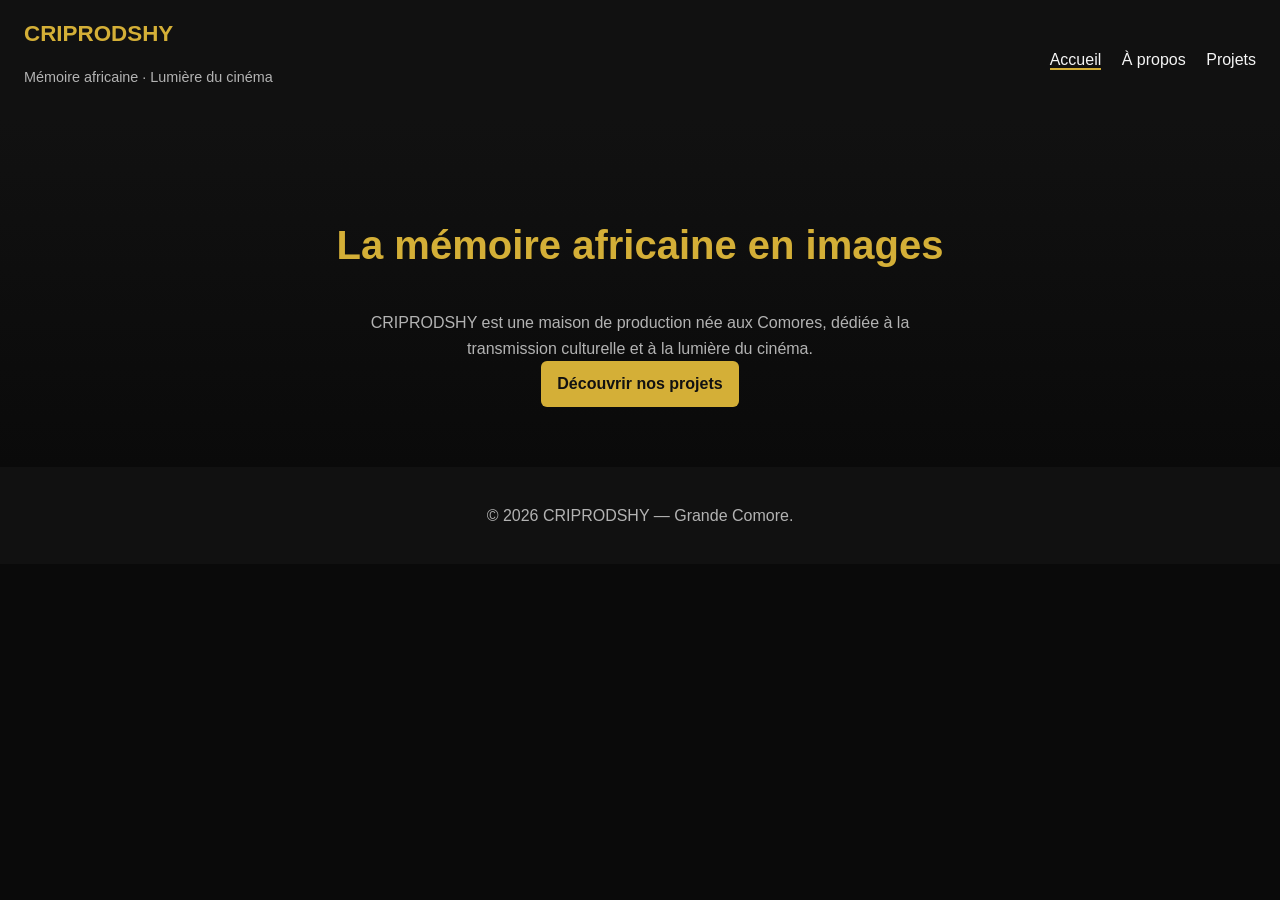
<file: index.html>
<!DOCTYPE html>
<html lang="fr">
<head>
  <meta charset="UTF-8">
  <title>CRIPRODSHY — Mémoire et Lumière</title>
  <meta name="viewport" content="width=device-width, initial-scale=1">
  <meta name="description" content="Maison de production comorienne — mémoire africaine, cinéma et transmission culturelle.">
  <link rel="stylesheet" href="style.css">
</head>
<body>
  <header class="site-header">
    <div class="brand">
      <a href="index.html" class="logo">CRIPRODSHY</a>
      <p class="tagline">Mémoire africaine · Lumière du cinéma</p>
    </div>
    <nav class="nav">
      <a href="index.html" class="active">Accueil</a>
      <a href="about.html">À propos</a>
      <a href="projects.html">Projets</a>
    </nav>
  </header>

  <section class="hero">
    <div class="hero-content">
      <h1>La mémoire africaine en images</h1>
      <p>CRIPRODSHY est une maison de production née aux Comores, dédiée à la transmission culturelle et à la lumière du cinéma.</p>
      <a class="btn" href="projects.html">Découvrir nos projets</a>
    </div>
  </section>

  <footer class="site-footer">
    <p>© 2026 CRIPRODSHY — Grande Comore.</p>
  </footer>
</body>
</html>
</file>
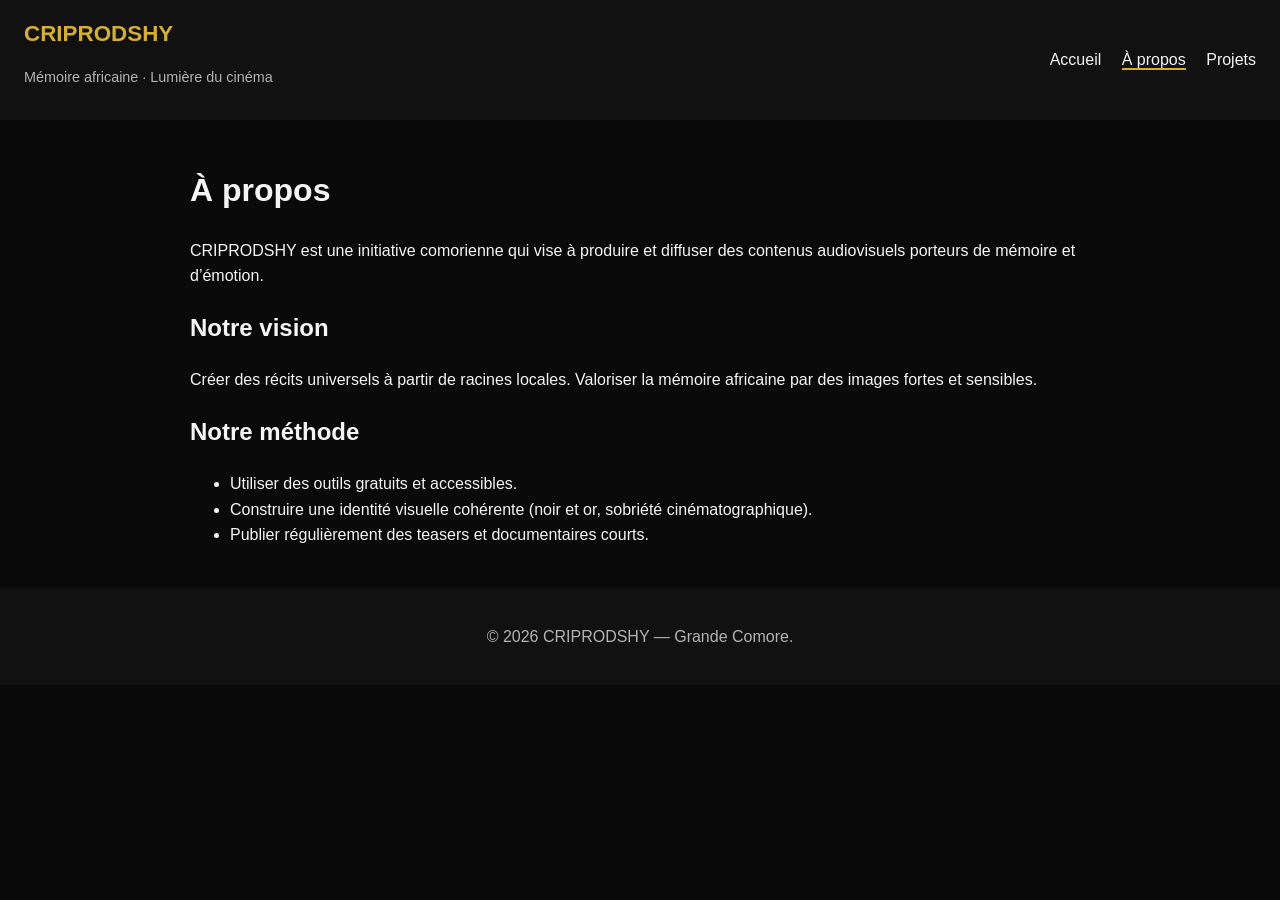
<file: about.html>
<!DOCTYPE html>
<html lang="fr">
<head>
  <meta charset="UTF-8">
  <title>À propos — CRIPRODSHY</title>
  <meta name="viewport" content="width=device-width, initial-scale=1">
  <link rel="stylesheet" href="style.css">
</head>
<body>
  <header class="site-header">
    <div class="brand">
      <a href="index.html" class="logo">CRIPRODSHY</a>
      <p class="tagline">Mémoire africaine · Lumière du cinéma</p>
    </div>
    <nav class="nav">
      <a href="index.html">Accueil</a>
      <a href="about.html" class="active">À propos</a>
      <a href="projects.html">Projets</a>
    </nav>
  </header>

  <main class="container">
    <h1>À propos</h1>
    <p>CRIPRODSHY est une initiative comorienne qui vise à produire et diffuser des contenus audiovisuels porteurs de mémoire et d’émotion.</p>

    <h2>Notre vision</h2>
    <p>Créer des récits universels à partir de racines locales. Valoriser la mémoire africaine par des images fortes et sensibles.</p>

    <h2>Notre méthode</h2>
    <ul class="list">
      <li>Utiliser des outils gratuits et accessibles.</li>
      <li>Construire une identité visuelle cohérente (noir et or, sobriété cinématographique).</li>
      <li>Publier régulièrement des teasers et documentaires courts.</li>
    </ul>
  </main>

  <footer class="site-footer">
    <p>© 2026 CRIPRODSHY — Grande Comore.</p>
  </footer>
</body>
</html>
</file>
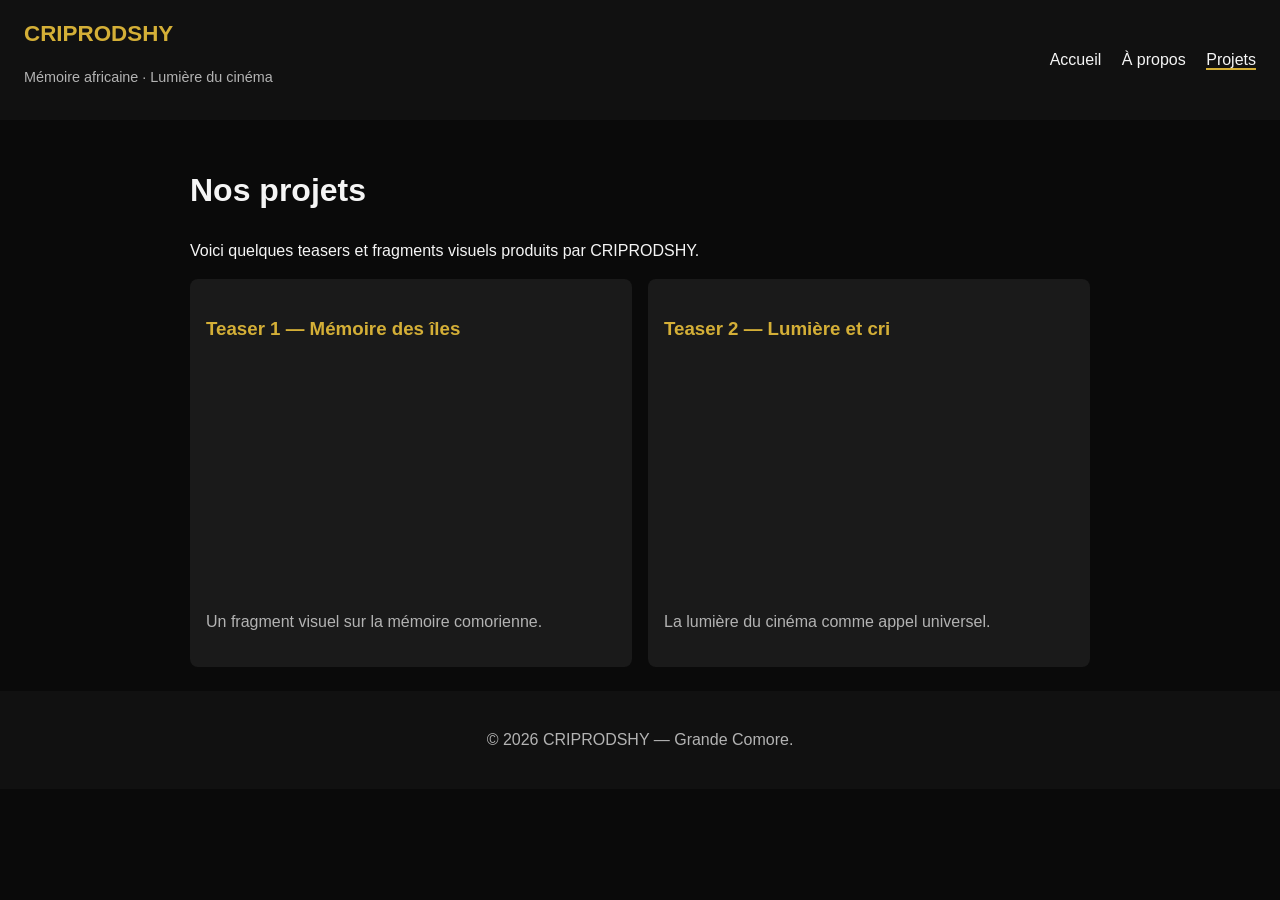
<file: projects.html>
<!DOCTYPE html>
<html lang="fr">
<head>
  <meta charset="UTF-8">
  <title>Projets — CRIPRODSHY</title>
  <meta name="viewport" content="width=device-width, initial-scale=1">
  <link rel="stylesheet" href="style.css">
</head>
<body>
  <header class="site-header">
    <div class="brand">
      <a href="index.html" class="logo">CRIPRODSHY</a>
      <p class="tagline">Mémoire africaine · Lumière du cinéma</p>
    </div>
    <nav class="nav">
      <a href="index.html">Accueil</a>
      <a href="about.html">À propos</a>
      <a href="projects.html" class="active">Projets</a>
    </nav>
  </header>

  <main class="container">
    <h1>Nos projets</h1>
    <p>Voici quelques teasers et fragments visuels produits par CRIPRODSHY.</p>

    <div class="grid">
      <div class="card">
        <h3>Teaser 1 — Mémoire des îles</h3>
        <div class="video">
          <iframe src="https://www.youtube.com/embed/VIDEO_ID_1" title="Teaser 1" frameborder="0" allowfullscreen></iframe>
        </div>
        <p>Un fragment visuel sur la mémoire comorienne.</p>
      </div>

      <div class="card">
        <h3>Teaser 2 — Lumière et cri</h3>
        <div class="video">
          <iframe src="https://www.youtube.com/embed/VIDEO_ID_2" title="Teaser 2" frameborder="0" allowfullscreen></iframe>
        </div>
        <p>La lumière du cinéma comme appel universel.</p>
      </div>
    </div>
  </main>

  <footer class="site-footer">
    <p>© 2026 CRIPRODSHY — Grande Comore.</p>
  </footer>
</body>
</html>
</file>
<file: style.css>
:root {
  --bg: #0a0a0a;        /* noir profond */
  --text: #f5f5f5;      /* blanc cassé */
  --muted: #b3b3b3;     /* gris doux */
  --accent: #d4af37;    /* or */
  --card: #1a1a1a;      /* gris foncé */
}

body {
  font-family: Arial, sans-serif;
  background: var(--bg);
  color: var(--text);
  margin: 0;
  line-height: 1.6;
}

.site-header {
  display: flex; justify-content: space-between; align-items: center;
  padding: 16px 24px; background: #111;
}
.logo { color: var(--accent); font-weight: bold; text-decoration: none; font-size: 1.4rem; }
.tagline { color: var(--muted); font-size: 0.9rem; }

.nav a {
  color: var(--text); text-decoration: none; margin-left: 16px;
}
.nav a.active { border-bottom: 2px solid var(--accent); }

.hero {
  text-align: center; padding: 60px 20px;
  background: linear-gradient(180deg, #111, var(--bg));
}
.hero h1 { font-size: 2.5rem; color: var(--accent); }
.hero p { max-width: 600px; margin: auto; color: var(--muted); }
.btn {
  display: inline-block; background: var(--accent); color: #111;
  padding: 10px 16px; border-radius: 6px; text-decoration: none; font-weight: bold;
}

.container { max-width: 900px; margin: auto; padding: 24px; }
.grid { display: grid; grid-template-columns: repeat(auto-fit, minmax(280px, 1fr)); gap: 16px; }
.card { background: var(--card); padding: 16px; border-radius: 8px; }
.card h3 { color: var(--accent); }
.card p { color: var(--muted); }

.video { position: relative; padding-bottom: 56.25%; height: 0; overflow: hidden; }
.video iframe { position: absolute; top: 0; left: 0; width: 100%; height: 100%; }

.site-footer {
  text-align: center; padding: 20px; background: #111; color: var(--muted);
}
</file>
